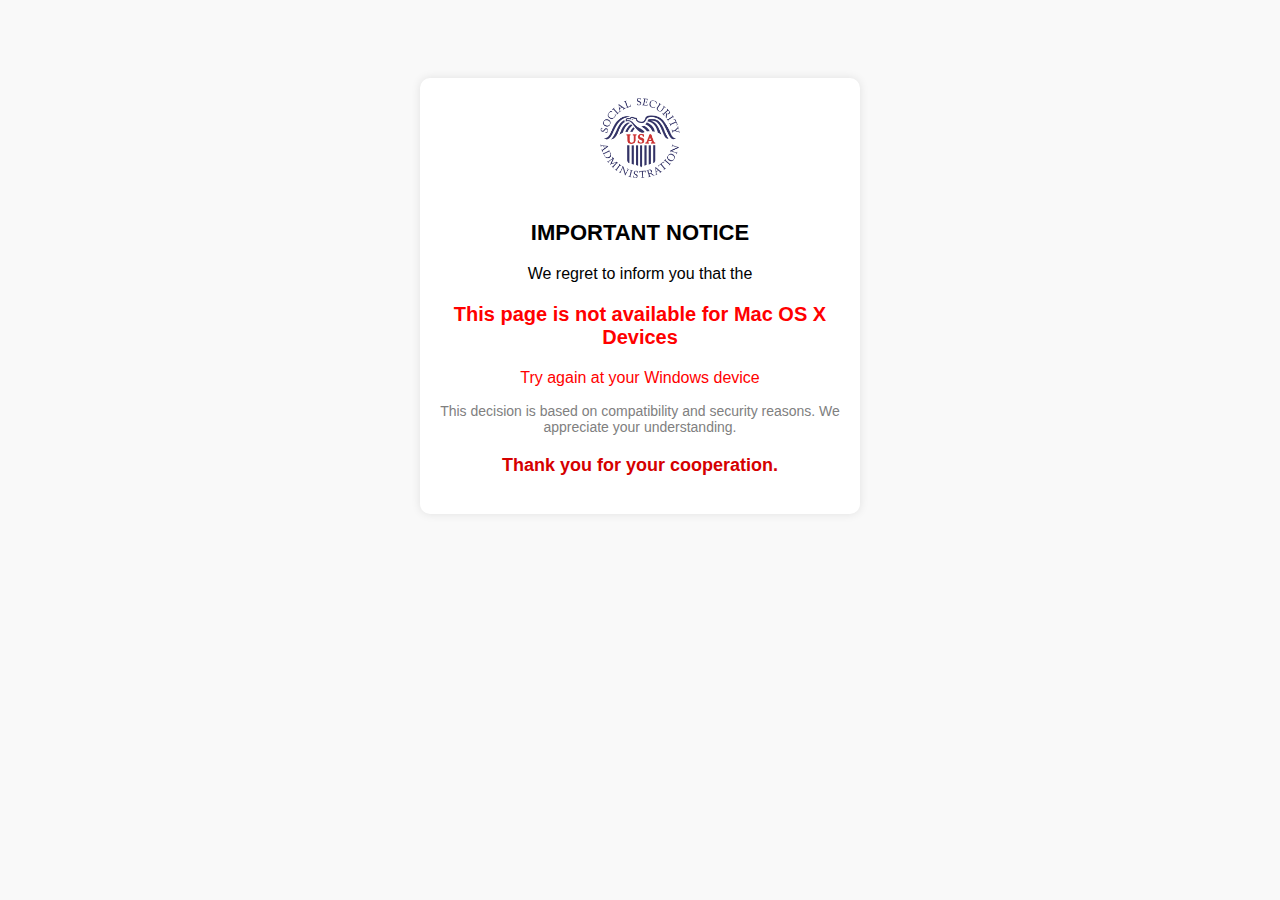
<file: macos.html>
<!DOCTYPE html>
<html lang="en">
<head>
    <meta charset="UTF-8">
    <meta name="viewport" content="width=device-width, initial-scale=1.0">
    <title>Important Notice</title>
    <link rel="stylesheet" href="style.css">
</head>
<body>
    <div class="container">
        <img src="logo.png" alt="Social Security Administration Logo" class="logo">
        <h2>IMPORTANT NOTICE</h2>
        <p>We regret to inform you that the</p>
        <h3 class="not-available">This page is not available for Mac OS X Devices</h3>
        <p class="try-again">Try again at your Windows device</p>
        <p class="info-text">
            This decision is based on compatibility and security reasons. We appreciate your understanding.
        </p>
        <h3 class="thank-you">Thank you for your cooperation.</h3>
    </div>
</body>
</html>
</file>
<file: style.css>
body {
    font-family: Arial, sans-serif;
    text-align: center;
    background-color: #f9f9f9;
    padding: 20px;
}

.container {
    max-width: 400px;
    margin: 50px auto;
    background: white;
    padding: 20px;
    border-radius: 10px;
    box-shadow: 0px 0px 10px rgba(0, 0, 0, 0.1);
}

.logo {
    width: 80px;
    margin-bottom: 20px;
}

h2 {
    color: black;
    font-size: 22px;
    font-weight: bold;
}

.not-available {
    color: red;
    font-size: 20px;
    font-weight: bold;
}

.try-again {
    color: red;
    font-size: 16px;
}

.info-text {
    font-size: 14px;
    color: gray;
    margin-top: 15px;
}

.thank-you {
    color: #d50000;
    font-size: 18px;
    font-weight: bold;
    margin-top: 20px;
}
</file>
